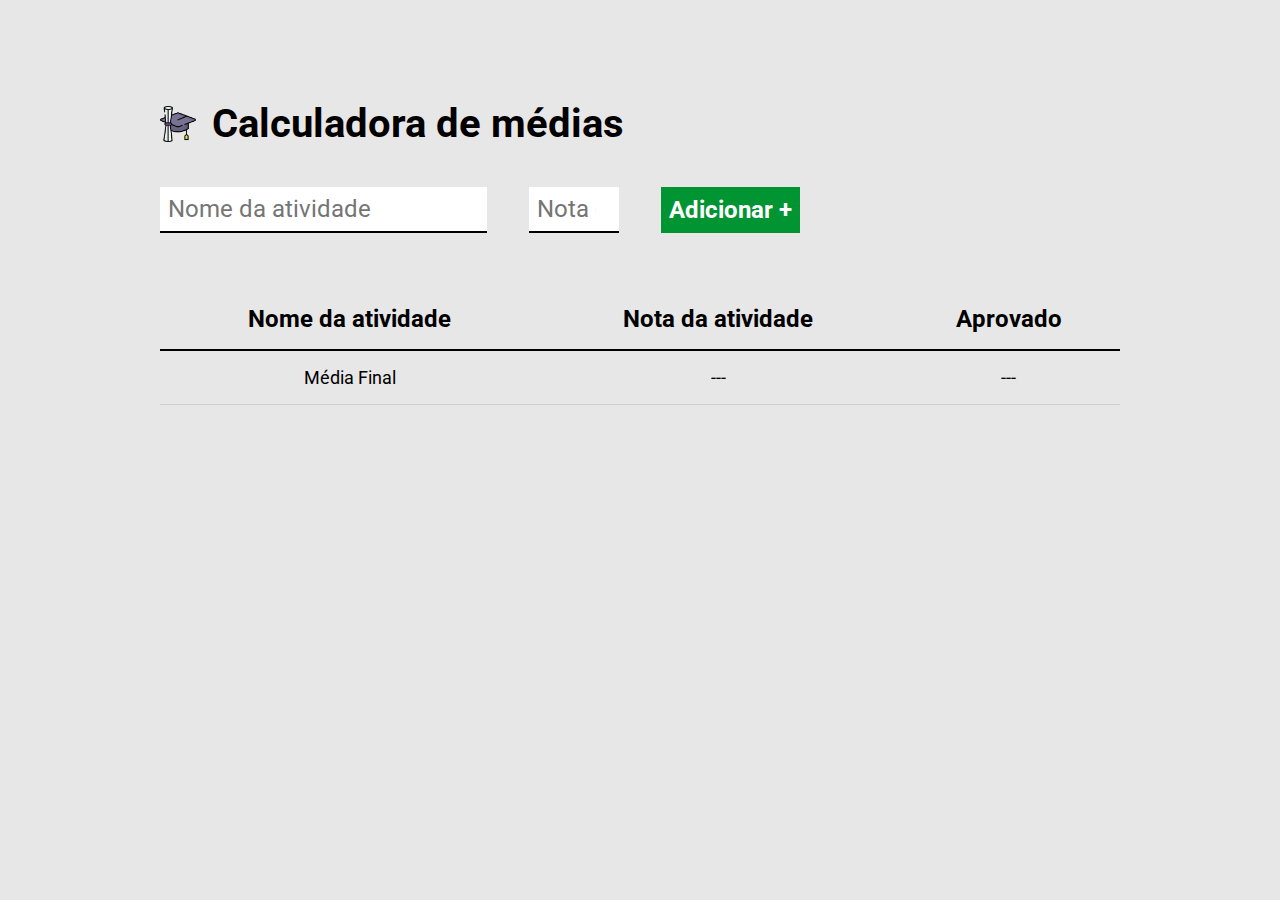
<file: index.html>
<!DOCTYPE html>
<html lang="pt-br">
<head>
    <meta charset="UTF-8">
    <meta name="viewport" content="width=device-width, initial-scale=1.0">
    <title>Calculadora de médias</title>
    <link rel="preconnect" href="https://fonts.googleapis.com">
    <link rel="preconnect" href="https://fonts.gstatic.com" crossorigin>
    <link href="https://fonts.googleapis.com/css2?family=Roboto:wght@400;700&display=swap" rel="stylesheet">
    <link rel="stylesheet" href="./main.css">
</head>
<body>
    <div class="container">
        <header>
        <img src="./images/logo.png" alt="capelo e diploma">
        <h1>Calculadora de médias</h1>
    </header>
    <form id="form-atividade">
        <input type="text" id="nome-atividade" required placeholder="Nome da atividade"/>
        <input type="number" id="nota-atividade" required placeholder="Nota da atividade" min="0" max="10" />
        <button type="submit">Adicionar +</button>
    </form>
    <table cellspacing="0">
        <thead>
            <tr>
                <th>
                    Nome da atividade
                </th>
                <th>Nota da atividade</th>
                <th>Aprovado</th>
            </tr>
        </thead>
        <tbody>
        </tbody>
        <tfoot>
            <tr>
                <td>Média Final</td>
                <td id="media-final-valor">---</td>
                <td id="media-final-resultado">---</td>
            </tr>
        </tfoot>
    </table>
    </div>
    <script src="./main.js"></script>
</body>
</html>
</file>
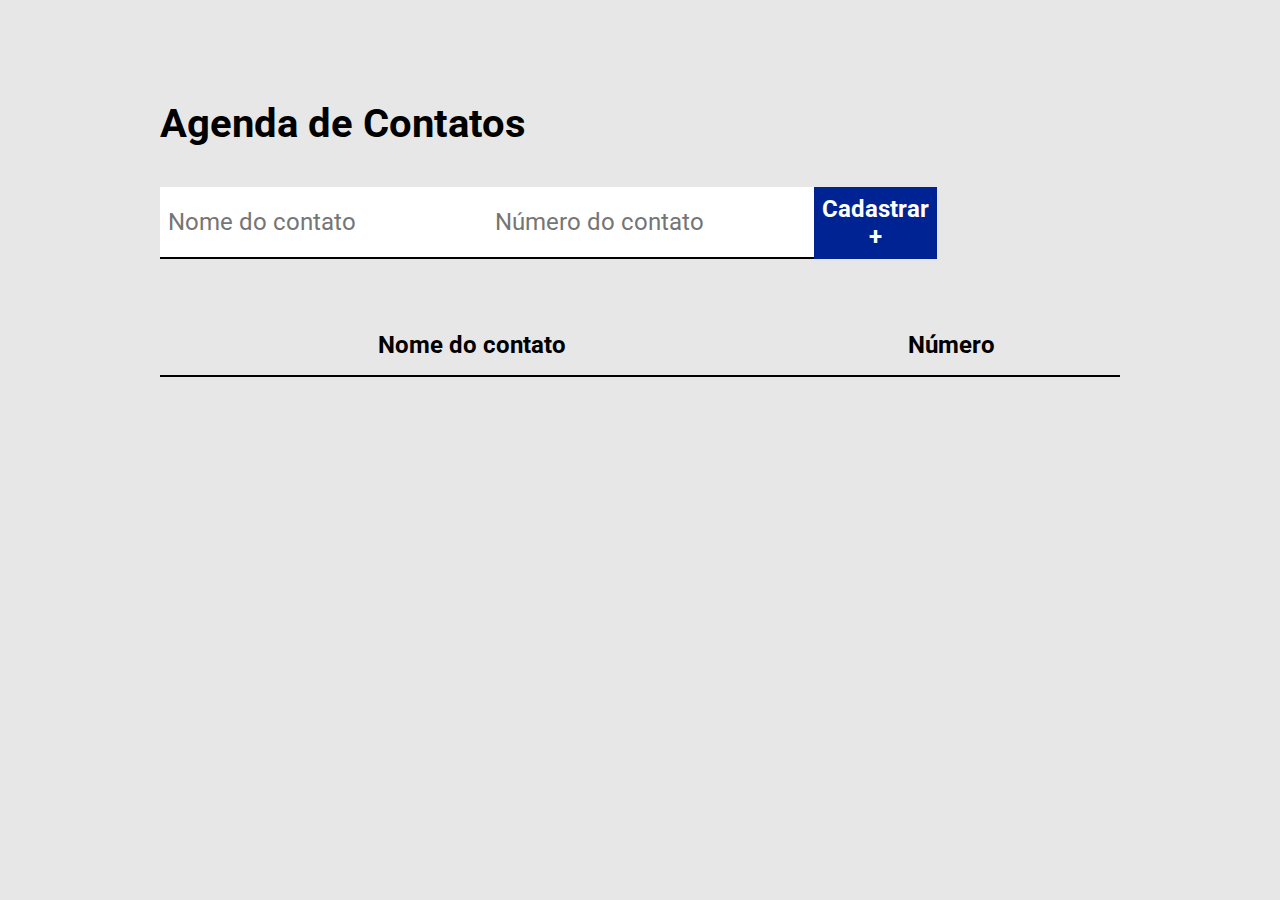
<file: Projeto 2/index2.html>
<!DOCTYPE html>
<html lang="pt-br">
<head>
    <meta charset="UTF-8">
    <meta name="viewport" content="width=device-width, initial-scale=1.0">
    <title>Agenda de Contatos</title>
    <link rel="preconnect" href="https://fonts.googleapis.com">
    <link rel="preconnect" href="https://fonts.gstatic.com" crossorigin>
    <link href="https://fonts.googleapis.com/css2?family=Roboto:wght@400;700&display=swap" rel="stylesheet">
    <link rel="stylesheet" href="./main2.css">
</head>
<body>
    <div class="container">
        <header>
        <h1>Agenda de Contatos</h1>
    </header>
    <form id="form-agenda">
        <input type="text" id="nome-contato" required placeholder="Nome do contato"/>
        <input type="number" id="numero-contato" required placeholder="Número do contato" />
        <button type="submit">Cadastrar +</button>
    </form>
    <table cellspacing="0">
        <thead>
            <tr>
                <th>Nome do contato</th>
                <th>Número</th>
            </tr>
        </thead>
        <tbody>
        </tbody>
    </table>
    </div>
    <script src="./main2.js"></script>
</body>
</html>
</file>
<file: main.css>
* {
    margin: 0;
    padding: 0;
    box-sizing: border-box;
    font-family: "Roboto", sans-serif;
}

body {
    background-color: #e7e7e7;
    padding: 100px;
}

header {
    display: flex;
    align-items: center;
    margin-bottom: 40px;
}

header img {
    height: 36px;
    margin-right: 16px;
}

header h1 {
    font-size: 40px;
    font-weight: bold;
}

.container {
    max-width: 960px;
    width: 100%;
    margin: 0 auto;
}

form {
    display: flex;
    max-width: 640px;
    width: 100%;
    justify-content: space-between;
    margin-bottom: 56px;
}

form input {
    font-size: 24px;
    background-color: #fff;
    border: none;
    border-bottom: 2px solid #000;
    padding: 8px;
}

form button {
    background-color: #009432;
    color: #fff;
    font-size: 24px;
    font-weight: bold;
    border: none;
    cursor: pointer;
    padding: 8px;
}

table {
    width: 100%;
}

table th {
    border-bottom: 2px solid #000;
    padding: 16px;
    font-size: 24px;
    font-weight: bold;
}

table td {
    padding: 16px 0;
    text-align: center;
    font-size: 18px;
    border-bottom: 1px solid rgba(0, 0, 0, 0.1);
}

table td img {
    height: 30px;
}

.resultado {
    padding: 8px;
    font-weight: bold;
    color: #fff;
    background-color: #000;
    border-radius: 3px;
}

.aprovado {
    background-color: #009432;
}

.reprovado {
    background-color: red;
}
</file>
<file: Projeto 2/main2.css>
* {
    margin: 0;
    padding: 0;
    box-sizing: border-box;
    font-family: "Roboto", sans-serif;
}

body {
    background-color: #e7e7e7;
    padding: 100px;
}

header {
    display: flex;
    align-items: center;
    margin-bottom: 40px;
}


header h1 {
    font-size: 40px;
    font-weight: bold;
}

.container {
    max-width: 960px;
    width: 100%;
    margin: 0 auto;
}

form {
    display: flex;
    max-width: 640px;
    width: 100%;
    justify-content: space-between;
    margin-bottom: 56px;
}

form input {
    font-size: 24px;
    background-color: #fff;
    border: none;
    border-bottom: 2px solid #000;
    padding: 8px;
}

form button {
    background-color: #002394;
    color: #fff;
    font-size: 24px;
    font-weight: bold;
    border: none;
    cursor: pointer;
    padding: 8px;
}

table {
    width: 100%;
}

table th {
    border-bottom: 2px solid #000;
    padding: 16px;
    font-size: 24px;
    font-weight: bold;
}
</file>
